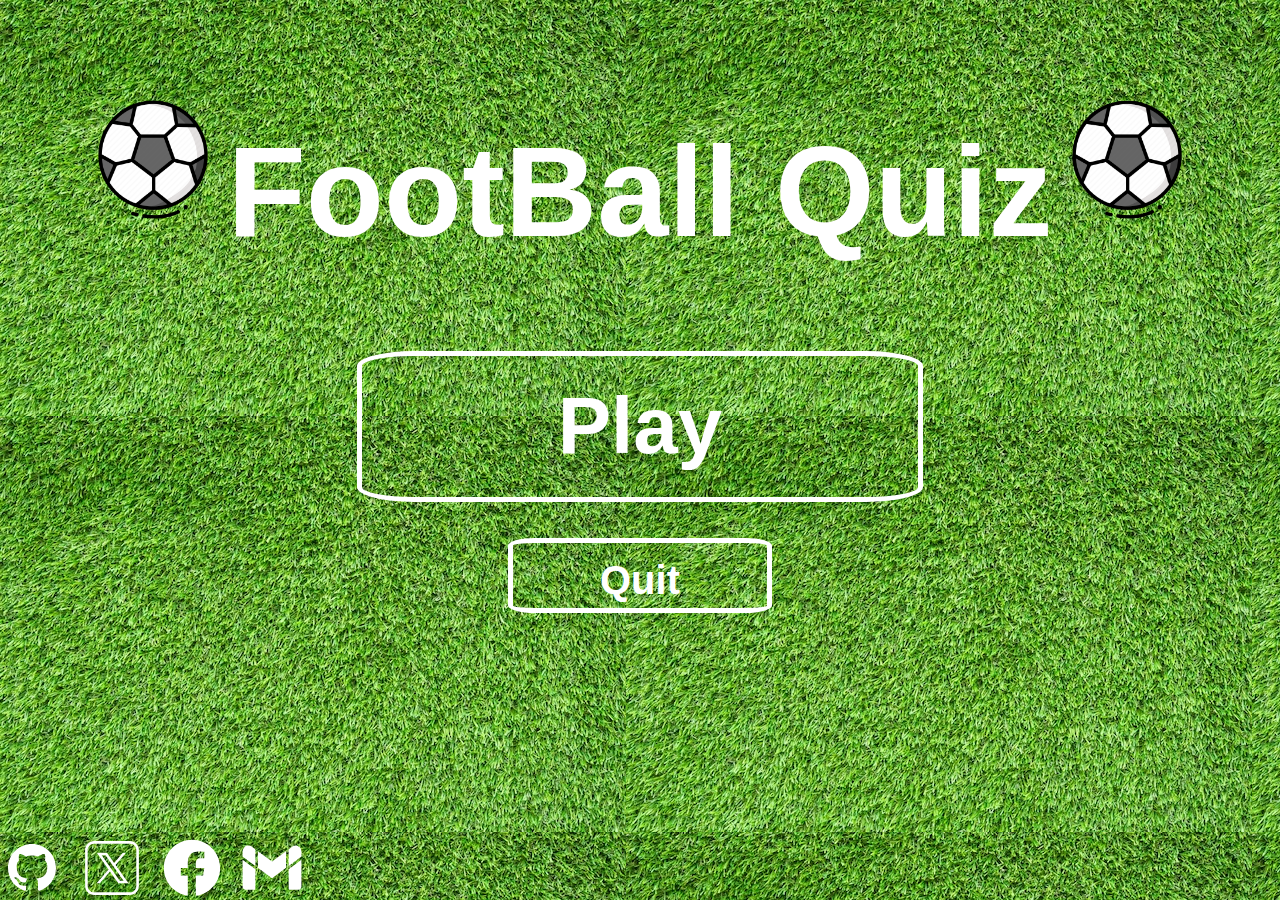
<file: index.html>
<!DOCTYPE html>
<html>
<header>

<link rel="stylesheet" href="q1.html">
<link rel="stylesheet" href="q.css">
<link rel="manifest" href="/site.webmanifest">
<title>FootBall Quizz</title>

</header>
<body>
    
    <h1><img src="2666439.png" width="150" height="150">FootBall Quiz<img src="2666439.png" width="150" height="150"></h1>
    
    <a href="q1.html"><center><button  id="lbl1">Play</button></center></a><br><br>
    <center><button  id="lbl2">Quit</button></center>

    




<br><br><br><br><br>
<br><br><br><br><br>



<a href="https://github.com/ImadNait" target="_blank"><img src="icons8-github-64.svg" class="git"></a>
<a href="https://twitter.com/naitmihoub" target="_blank"><img src="icons8-twitterx.svg" class="twitt"></a>
<a href="https://www.facebook.com/iMaaad000" target="_blank"><img src="icons8-facebook.svg" class="fb"></a>
<a href="mailto:naitmihoubimzd@gmail.com" target="_blank"><img src="icons8-gmail.svg" class="gm"></a>


</body>





<script src="qtst.js"></script>

</html>
</file>
<file: q.css>
body{
    font-family:'Franklin Gothic Medium', 'Arial Narrow', Arial, sans-serif;
    background-image: url("artificial-green-grass_1249-114.jpg");
}


h1{
    color: white;
    text-align: center;
    font-size: 8rem;
    cursor:default;
}
h1::selection{
    background-color: transparent;
}
button{
    font-size: 80px;
    border-radius: 10%;
    width: 15cm;
    height: 4cm;
    box-shadow: none;
    border: none;
    background-color:transparent;
    color:white;
    font-weight: bold;
    border:7px solid white;
    border-width: 5px;
    cursor: pointer;
    outline: none;
    padding: 15px 32px;

}
#lbl2{
    width: 7cm;
    height: 2cm;
    font-size: 40px;
}
button:hover{
    background-color: white;
    color: #008000;
    transition-duration: 0.8s;
    display: inline-block;
}
image{
    width: 4cm;
    height: 4cm;
}

.git{
position:absolute;
margin-right: 20px;
align-items: flex-end;
bottom: 0;
left: 0cm;
}
.twitt{
left: 5rem;
position:absolute;
margin-right: 20px;
align-items: flex-end;
bottom: 0;
}
.fb{
left: 10rem;
position:absolute;
margin-right: 20px;
align-items: flex-end;
bottom: 0;
}
.gm{
left: 15rem;
position:absolute;
margin-right: 20px;
align-items: flex-end;
bottom: 0;

}
</file>
